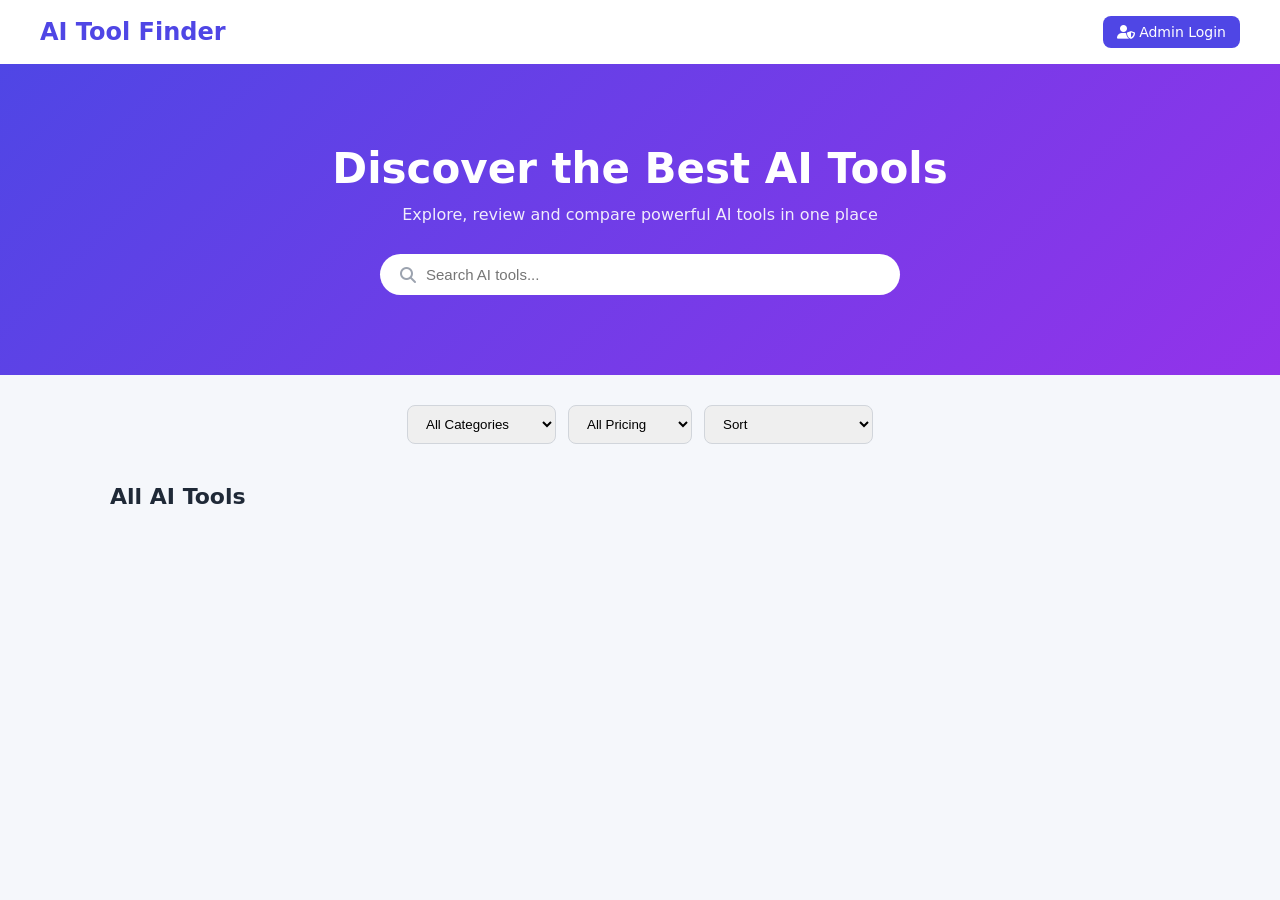
<file: frontend/index.html>
<!DOCTYPE html>
<html lang="en">
<head>
  <meta charset="UTF-8" />
  <title>AI Tool Finder</title>

  <!-- Font Awesome -->
  <link
    rel="stylesheet"
    href="https://cdnjs.cloudflare.com/ajax/libs/font-awesome/6.5.1/css/all.min.css"
  />

  <link rel="stylesheet" href="style.css" />
  <link rel="stylesheet" href="index.css" />
</head>

<body>
  <!-- NAVBAR -->
  <header class="navbar">
    <h2 class="logo">AI Tool Finder</h2>
    <a href="admin.html" class="admin-btn">
      <i class="fa fa-user-shield"></i> Admin Login
    </a>
  </header>

  <!-- HERO -->
  <section class="hero">
    <h1>Discover the Best AI Tools</h1>
    <p>Explore, review and compare powerful AI tools in one place</p>

    <div class="search-box">
      <i class="fa fa-search"></i>
      <input
        type="text"
        id="search"
        placeholder="Search AI tools..."
        oninput="loadTools()"
      />
    </div>
  </section>

  <!-- FILTERS -->
  <section class="filters">
    <select id="category" onchange="loadTools()">
      <option value="">All Categories</option>
      <option>NLP</option>
      <option>Computer Vision</option>
      <option>Dev Tools</option>
      <option>Productivity</option>
    </select>

    <select id="pricing" onchange="loadTools()">
      <option value="">All Pricing</option>
      <option>Free</option>
      <option>Paid</option>
      <option>Subscription</option>
    </select>

    <select id="sort" onchange="loadTools()">
      <option value="">Sort</option>
      <option value="high">Rating: High → Low</option>
      <option value="low">Rating: Low → High</option>
    </select>
  </section>

  <!-- TOOLS -->
  <section class="tools-wrapper">
    <h2>All AI Tools</h2>
    <div id="tools" class="tools-grid"></div>
  </section>

  <script src="script.js"></script>
</body>
</html>
</file>
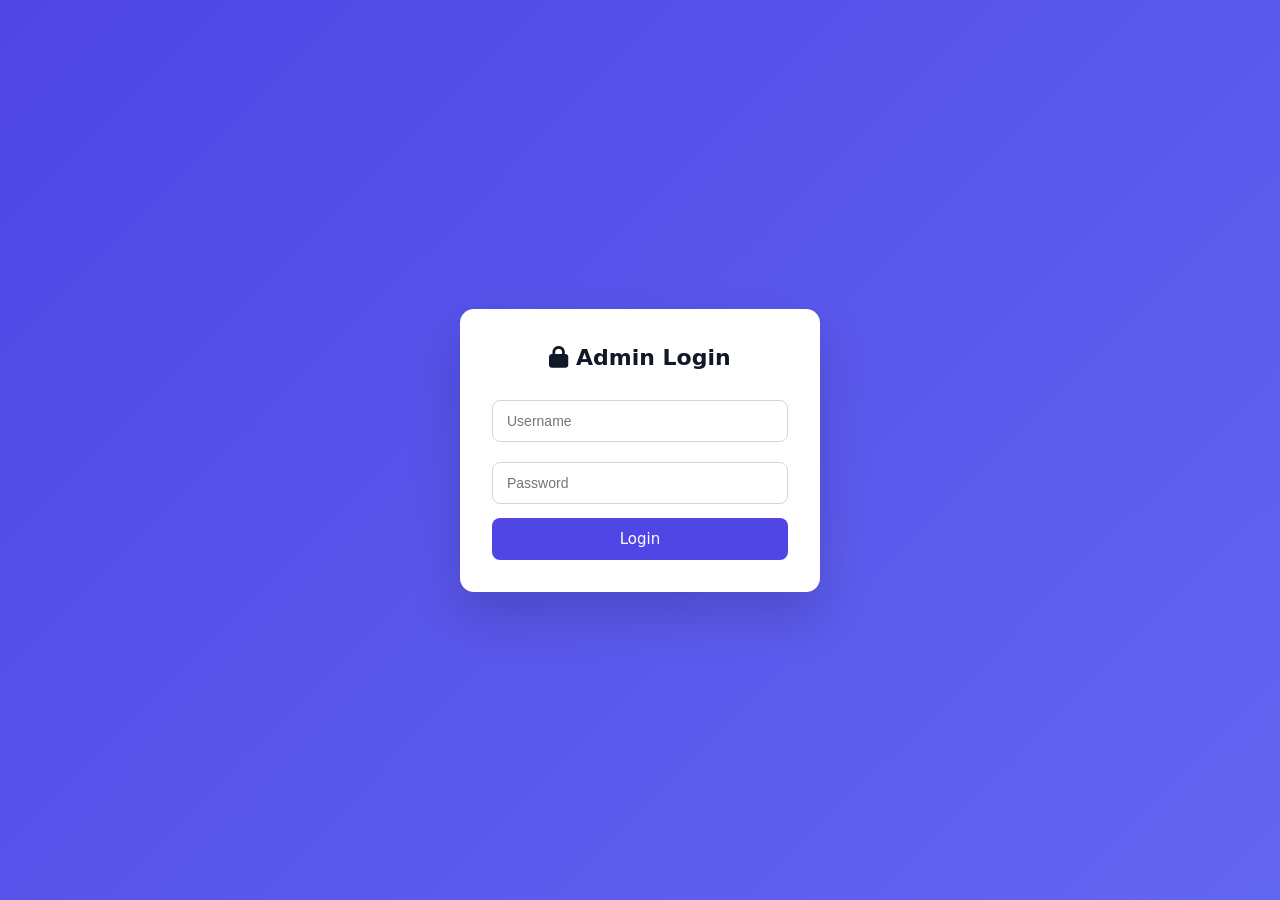
<file: frontend/admin.html>
<!DOCTYPE html>
<html lang="en">
<head>
  <meta charset="UTF-8" />
  <title>Admin Panel</title>

  <link
    rel="stylesheet"
    href="https://cdnjs.cloudflare.com/ajax/libs/font-awesome/6.5.1/css/all.min.css"
  />

  <link rel="stylesheet" href="style.css" />
  <link rel="stylesheet" href="admin.css" />
</head>

<body>
  <h1 class="page-title" id="admin-title">Admin Panel</h1>


  <!-- LOGIN -->
  <div class="login-wrapper">
    <div class="login-card">
      <h2><i class="fa fa-lock"></i> Admin Login</h2>
      <input id="username" placeholder="Username">
      <input id="password" type="password" placeholder="Password">
      <button class="login-btn" onclick="login()">Login</button>
    </div>
  </div>

  <!-- DASHBOARD -->
  <div id="admin-panel" class="hidden">
    <button class="logout-btn" onclick="logout()">
      <i class="fa fa-sign-out-alt"></i> Logout
    </button>

    <h3>Add Tool</h3>
    <div class="add-tool-row">
      <input id="name" placeholder="Tool Name">
      <input id="usecase" placeholder="Use Case">
      <select id="categoryA">
        <option>NLP</option>
        <option>Computer Vision</option>
        <option>Dev Tools</option>
        <option>Productivity</option>
      </select>
      <select id="pricingA">
        <option>Free</option>
        <option>Paid</option>
        <option>Subscription</option>
      </select>
      <button onclick="addTool()">Add</button>
    </div>

    <h3>Manage Tools</h3>
    <table class="tool-table">
      <thead>
        <tr>
          <th>Name</th><th>Category</th><th>Pricing</th><th>Rating</th><th>Action</th>
        </tr>
      </thead>
      <tbody id="tools-body"></tbody>
    </table>

    <h3>Pending Reviews</h3>
    <div id="reviews"></div>
  </div>

  <script src="admin.js"></script>
</body>
</html>
</file>
<file: frontend/style.css>
/* ========== RESET ========== */
* {
  margin: 0;
  padding: 0;
  box-sizing: border-box;
}

body {
  font-family: "Inter", system-ui, sans-serif;
  background: #f5f7fb;
  color: #1f2937;
}

.hidden {
  display: none;
}

button {
  cursor: pointer;
  border: none;
  font-family: inherit;
}
</file>
<file: frontend/index.css>
/* ================= RESET ================= */
* {
  margin: 0;
  padding: 0;
  box-sizing: border-box;
}

body {
  font-family: "Inter", system-ui, sans-serif;
  background: #f5f7fb;
  color: #1f2937;
}

/* ================= NAVBAR ================= */
.navbar {
  display: flex;
  justify-content: space-between;
  align-items: center;
  padding: 16px 40px;
  background: white;
  box-shadow: 0 2px 10px rgba(0,0,0,0.05);
}

.logo {
  font-weight: 600;
  color: #4f46e5;
}

.admin-btn {
  background: #4f46e5;
  color: white;
  padding: 8px 14px;
  border-radius: 8px;
  text-decoration: none;
  font-size: 14px;
}

.admin-btn:hover {
  background: #4338ca;
}

/* ================= HERO ================= */
.hero {
  background: linear-gradient(135deg, #4f46e5, #9333ea);
  color: white;
  padding: 80px 20px;
  text-align: center;
}

.hero h1 {
  font-size: 42px;
  margin-bottom: 12px;
}

.hero p {
  font-size: 16px;
  opacity: 0.9;
}

/* ================= SEARCH ================= */
.search-box {
  margin: 30px auto 0;
  max-width: 520px;
  background: white;
  border-radius: 30px;
  padding: 12px 20px;
  display: flex;
  align-items: center;
  gap: 10px;
}

.search-box i {
  color: #9ca3af;
}

.search-box input {
  border: none;
  outline: none;
  width: 100%;
  font-size: 15px;
}

/* ================= FILTERS ================= */
.filters {
  display: flex;
  justify-content: center;
  gap: 12px;
  margin: 30px auto;
}

.filters select {
  padding: 10px 14px;
  border-radius: 8px;
  border: 1px solid #d1d5db;
}

/* ================= TOOLS ================= */
.tools-wrapper {
  max-width: 1100px;
  margin: 40px auto;
  padding: 0 20px;
}

.tools-wrapper h2 {
  margin-bottom: 20px;
  font-size: 22px;
}

.tools-grid {
  display: grid;
  grid-template-columns: repeat(auto-fit, minmax(260px, 1fr));
  gap: 20px;
}

/* ================= TOOL CARD – PREMIUM ================= */
.tool {
  background: white;
  border-radius: 14px;
  padding: 20px;
  box-shadow: 0 12px 30px rgba(0,0,0,0.08);
  transition: transform 0.25s ease, box-shadow 0.25s ease;
  display: flex;
  flex-direction: column;
  gap: 10px;
}

.tool:hover {
  transform: translateY(-6px);
  box-shadow: 0 18px 40px rgba(0,0,0,0.12);
}

/* Tool title */
.tool h3 {
  font-size: 18px;
  font-weight: 600;
  color: #111827;
  margin-bottom: 2px;
}

/* Use case / description */
.tool p {
  font-size: 14px;
  color: #6b7280;
  line-height: 1.4;
}

/* Meta info rows */
.tool p b {
  color: #374151;
  font-weight: 500;
}

/* Rating */
.tool .rating {
  margin-top: 6px;
  font-size: 14px;
  font-weight: 500;
  color: #f59e0b;
  display: flex;
  align-items: center;
  gap: 6px;
}

/* Reviews section */
.tool .reviews {
  margin-top: 8px;
  padding: 10px;
  background: #f9fafb;
  border-radius: 10px;
  font-size: 13px;
  color: #4b5563;
}

/* Review input area */
.tool .review-box {
  margin-top: auto;
  display: flex;
  flex-wrap: wrap;
  gap: 8px;
}

.tool .review-box input {
  flex: 1;
  padding: 8px 10px;
  border-radius: 8px;
  border: 1px solid #d1d5db;
  font-size: 13px;
}

.tool .review-box input:focus {
  outline: none;
  border-color: #6366f1;
}

/* Submit button */
.tool .review-box button {
  background: #4f46e5;
  color: white;
  padding: 8px 14px;
  border-radius: 8px;
  font-size: 13px;
  transition: background 0.2s ease;
}

.tool .review-box button:hover {
  background: #4338ca;
}

/* Category / Pricing badge */
.badge {
  align-self: flex-start;
  background: #eef2ff;
  color: #4f46e5;
  font-size: 12px;
  font-weight: 500;
  padding: 5px 12px;
  border-radius: 999px;
  margin-top: 6px;
}
/* ================= TOOL HEADER LAYOUT ================= */

.tool-header {
  display: flex;
  justify-content: space-between;
  align-items: flex-start;
  gap: 12px;
}

/* Right side badges */
.tool-badges {
  display: flex;
  gap: 6px;
  flex-wrap: wrap;
}

/* Common badge */
.badge {
  font-size: 12px;
  font-weight: 500;
  padding: 5px 10px;
  border-radius: 999px;
  white-space: nowrap;
}

/* Category badge */
.badge.category {
  background: #e0e7ff;
  color: #3730a3;
}

/* Pricing badge */
.badge.pricing {
  background: #dcfce7;
  color: #166534;
}

/* Rating badge */
.badge.rating-badge {
  background: #fef3c7;
  color: #b45309;
  display: flex;
  align-items: center;
  gap: 4px;
}

/* ================= STAR RATING ================= */
.star {
  font-size: 20px;
  cursor: pointer;
  color: #d1d5db;          /* default gray */
  margin-right: 4px;
  transition: color 0.2s ease;
}

/* hover & selected */
.star.active {
  color: #f59e0b;          /* gold */
}

/* optional: smoother hover */
.star:hover {
  transform: scale(1.1);
}


/* =====================
   REVIEW ACTIONS (UPDATED)
===================== */
.review-item {
  background: #f9fafb;
  padding: 14px 16px;
  border-radius: 10px;
  margin-bottom: 12px;
  display: flex;
  justify-content: space-between;
  align-items: center;
  gap: 20px;
}

.review-text {
  font-size: 14px;
  color: #374151;
  flex: 1;
}

.review-actions {
  display: flex;
  gap: 12px;
}

.review-actions button {
  display: flex;
  align-items: center;
  gap: 6px;
  padding: 8px 14px;
  font-size: 13px;
  border-radius: 8px;
  font-weight: 500;
}

/* Same base style, different emphasis */
.approve-btn {
  background: #4f46e5;   /* indigo */
}

.approve-btn:hover {
  background: #4338ca;
}

.reject-btn {
  background: #6b7280;   /* neutral gray */
}

.reject-btn:hover {
  background: #4b5563;
}
</file>
<file: frontend/admin.css>
/* =====================
   GLOBAL RESET
===================== */
* {
  box-sizing: border-box;
  margin: 0;
  padding: 0;
}

body {
  font-family: "Inter", system-ui, -apple-system, BlinkMacSystemFont, "Segoe UI", sans-serif;
  background: #f5f7fb;
  color: #1f2937;
  line-height: 1.5;
}

/* =====================
   HEADINGS
===================== */
h1 {
  text-align: center;
  margin: 30px 0;
  font-size: 28px;
  font-weight: 600;
}

h2 {
  font-size: 22px;
  margin-bottom: 20px;
}

h3 {
  margin: 25px 0 10px;
  font-size: 18px;
  font-weight: 600;
}

/* =====================
   LOGIN PAGE
===================== */
.login-wrapper {
  min-height: 100vh;
  display: flex;
  align-items: center;
  justify-content: center;
  background: linear-gradient(135deg, #4f46e5, #6366f1);
}

.login-card {
  background: white;
  width: 360px;
  padding: 32px;
  border-radius: 14px;
  box-shadow: 0 25px 50px rgba(0,0,0,0.15);
  text-align: center;
}

.login-card h2 {
  font-weight: 600;
  color: #111827;
}

.login-card input {
  width: 100%;
  padding: 12px 14px;
  margin-bottom: 14px;
  border-radius: 8px;
  border: 1px solid #d1d5db;
  font-size: 14px;
}

.login-card input:focus {
  outline: none;
  border-color: #6366f1;
  box-shadow: 0 0 0 3px rgba(99,102,241,0.15);
}

.login-btn {
  width: 100%;
  padding: 12px;
  background: #4f46e5;
  color: white;
  border: none;
  border-radius: 8px;
  font-size: 15px;
  font-weight: 500;
  cursor: pointer;
  transition: background 0.2s ease;
}

.login-btn:hover {
  background: #4338ca;
}

/* =====================
   ADMIN PANEL LAYOUT
===================== */
#admin-panel {
  max-width: 1100px;
  margin: 0 auto 60px;
  background: white;
  padding: 30px;
  border-radius: 14px;
  box-shadow: 0 10px 30px rgba(0,0,0,0.08);
}

/* =====================
   LOGOUT BUTTON
===================== */
.logout-btn {
  background: #ef4444;
  color: white;
  border: none;
  padding: 8px 14px;
  border-radius: 8px;
  cursor: pointer;
  font-size: 13px;
  float: right;
}

.logout-btn:hover {
  background: #dc2626;
}

/* =====================
   INPUTS & SELECTS
===================== */
input,
select {
  padding: 10px 12px;
  margin: 6px 6px 6px 0;
  border-radius: 8px;
  border: 1px solid #d1d5db;
  font-size: 14px;
}

input:focus,
select:focus {
  outline: none;
  border-color: #6366f1;
}

/* =====================
   PRIMARY BUTTONS
===================== */
button {
  background: #4f46e5;
  color: white;
  border: none;
  border-radius: 8px;
  padding: 10px 14px;
  font-size: 14px;
  cursor: pointer;
  transition: background 0.2s ease, transform 0.1s ease;
}

button:hover {
  background: #4338ca;
  transform: translateY(-1px);
}

/* =====================
   TABLE
===================== */
.tool-table {
  width: 100%;
  border-collapse: collapse;
  margin-top: 15px;
}

.tool-table th {
  background: #f3f4f6;
  padding: 12px;
  font-size: 14px;
  font-weight: 600;
  text-align: center;
  border-bottom: 1px solid #e5e7eb;
}

.tool-table td {
  padding: 12px;
  font-size: 14px;
  border-bottom: 1px solid #e5e7eb;
  text-align: center;
}

.tool-table tr:hover {
  background: #f9fafb;
}

.tool-table button {
  background: #ef4444;
  padding: 6px 10px;
  font-size: 13px;
  border-radius: 6px;
}

.tool-table button:hover {
  background: #dc2626;
}

/* =====================
   REVIEWS
===================== */
/* =====================
   REVIEWS – ACTION UI
===================== */

.review-item {
  background: #f9fafb;
  padding: 14px 18px;
  border-radius: 10px;
  margin-bottom: 14px;

  display: flex;
  align-items: center;
  justify-content: space-between; /* text left, buttons right */
  gap: 20px;
}

.review-text {
  font-size: 14px;
  color: #374151;
  flex: 1;
}

/* RIGHT SIDE BUTTON CONTAINER */
.review-actions {
  display: flex;
  flex-direction: row;     /* explicit */
  justify-content: flex-end;
  align-items: center;
  gap: 14px;
}

/* COMMON BUTTON STYLE */
.review-actions button {
  display: flex;
  align-items: center;
  gap: 6px;
  padding: 8px 16px;
  font-size: 13px;
  font-weight: 500;
  border-radius: 8px;
  cursor: pointer;
  border: none;
  color: white;
}

/* APPROVE = GREEN */
.approve-btn {
  background: #16a34a; /* green-600 */
}

.approve-btn:hover {
  background: #15803d; /* green-700 */
}

/* REJECT = RED */
.reject-btn {
  background: #dc2626; /* red-600 */
}

.reject-btn:hover {
  background: #b91c1c; /* red-700 */
}


/* =====================
   UTILITIES
===================== */
.hidden {
  display: none;
}

hr {
  margin: 30px 0;
  border: none;
  border-top: 1px solid #e5e7eb;
}
</file>
